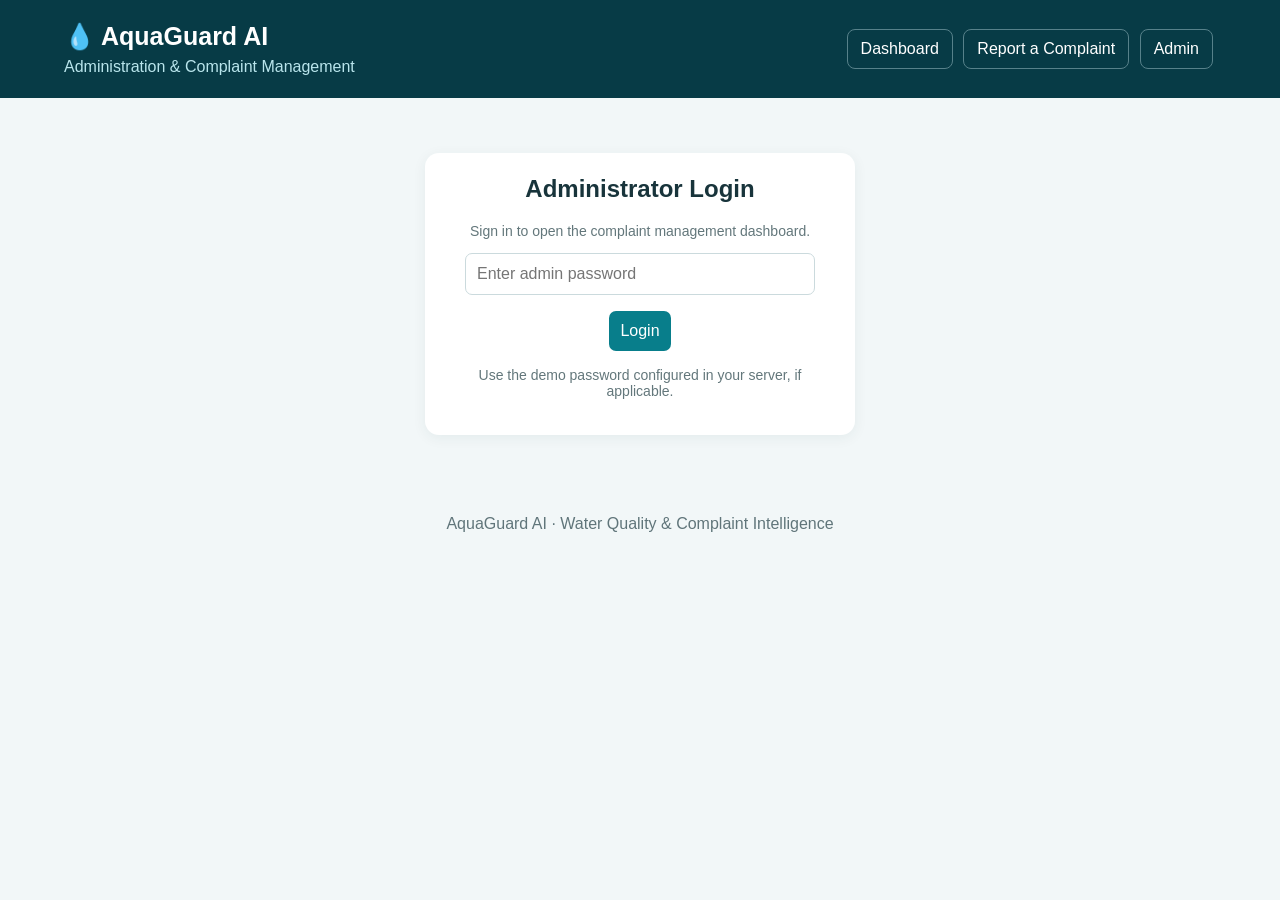
<file: admin.html>
<!DOCTYPE html>
<html lang="en">
<head>
<meta charset="UTF-8">
<meta name="viewport" content="width=device-width, initial-scale=1.0">
<title>AquaGuard AI | Admin Dashboard</title>
<style>
*{box-sizing:border-box}
body{margin:0;font-family:Arial,sans-serif;background:#f2f7f8;color:#18343b}
header{background:#073b46;color:white;padding:22px 5%;display:flex;justify-content:space-between;align-items:center;flex-wrap:wrap;gap:12px}
header h1{margin:0;font-size:25px}
header p{margin:7px 0 0;color:#b9e5ec}
nav a{color:white;text-decoration:none;border:1px solid #57818a;padding:10px 13px;border-radius:8px;display:inline-block;margin:3px}
main{max-width:1200px;margin:28px auto;padding:0 18px}
.card{background:white;padding:22px;border-radius:14px;box-shadow:0 3px 14px #173b4510;margin-bottom:22px}
h2{margin-top:0}
input,select,button{font:inherit;padding:11px;border:1px solid #cbdadd;border-radius:7px}
button{background:#087e8b;color:white;border:0;cursor:pointer}
button:hover{background:#05636d}
button:disabled{opacity:.5;cursor:not-allowed}
input{width:100%;max-width:350px}
.login{max-width:430px;margin:55px auto;text-align:center}
.stats{display:grid;grid-template-columns:repeat(auto-fit,minmax(160px,1fr));gap:15px;margin-bottom:22px}
.stat{background:white;padding:20px;border-radius:12px;border-left:5px solid #078b99;box-shadow:0 3px 12px #1233}
.stat p{color:#60757a;margin:0 0 10px}
.stat strong{font-size:30px}
.table-wrap{overflow-x:auto}
table{width:100%;border-collapse:collapse;min-width:750px}
th,td{text-align:left;padding:13px;border-bottom:1px solid #e2ebed}
th{background:#edf6f7}
.badge{padding:5px 8px;border-radius:20px;font-size:12px;background:#e6eff0}
.notice{padding:12px;border-radius:8px;background:#fff6dc;color:#735719;margin-bottom:16px}
.muted{color:#63777b;font-size:14px}
.row{display:flex;gap:10px;flex-wrap:wrap;align-items:center}
.hidden{display:none}
.error{color:#b42318}
footer{text-align:center;color:#60757a;padding:25px}
@media(max-width:600px){header{align-items:flex-start}header h1{font-size:21px}.card{padding:15px}}
</style>
</head>
<body>
<header>
  <div>
    <h1>💧 AquaGuard AI</h1>
    <p>Administration & Complaint Management</p>
  </div>
  <nav>
    <a href="/">Dashboard</a>
    <a href="/complaints.html">Report a Complaint</a>
    <a href="/admin.html">Admin</a>
  </nav>
</header>

<main>
  <section id="login" class="card login">
    <h2>Administrator Login</h2>
    <p class="muted">Sign in to open the complaint management dashboard.</p>
    <form id="loginForm">
      <input id="password" type="password" placeholder="Enter admin password" required>
      <p><button type="submit">Login</button></p>
      <p id="loginMessage" class="error"></p>
    </form>
    <p class="muted">Use the demo password configured in your server, if applicable.</p>
  </section>

  <section id="dashboard" class="hidden">
    <div class="row" style="justify-content:space-between;margin-bottom:18px">
      <div>
        <h2>Admin Dashboard</h2>
        <p class="muted">Review complaints and update their status.</p>
      </div>
      <button id="logout">Logout</button>
    </div>

    <div class="notice">
      Demo mode: complaints below are stored in this browser. This page is not connected to server-side complaint storage yet.
    </div>

    <div class="stats">
      <div class="stat"><p>Total Complaints</p><strong id="total">0</strong></div>
      <div class="stat"><p>Submitted</p><strong id="submitted">0</strong></div>
      <div class="stat"><p>Under Review</p><strong id="review">0</strong></div>
      <div class="stat"><p>Resolved</p><strong id="resolved">0</strong></div>
    </div>

    <section class="card">
      <div class="row" style="justify-content:space-between">
        <h2>Complaint Records</h2>
        <div class="row">
          <select id="filter">
            <option value="All">All statuses</option>
            <option value="Submitted">Submitted</option>
            <option value="Under Review">Under Review</option>
            <option value="Resolved">Resolved</option>
          </select>
          <button id="refresh">Refresh</button>
        </div>
      </div>

      <div class="table-wrap">
        <table>
          <thead>
            <tr>
              <th>Complaint ID</th>
              <th>Name</th>
              <th>Category</th>
              <th>Location</th>
              <th>Description</th>
              <th>Status</th>
              <th>Update Status</th>
            </tr>
          </thead>
          <tbody id="complaintRows"></tbody>
        </table>
      </div>
      <p id="empty" class="muted">No complaints found in browser storage.</p>
    </section>

    <section class="card">
      <h2>Demonstration Data</h2>
      <p class="muted">Add sample complaints to test the dashboard. This will not create real reports.</p>
      <button id="addSamples">Add Sample Complaints</button>
      <button id="clearSamples" style="background:#a33">Clear Demo Complaints</button>
      <p id="dataMessage" class="muted"></p>
    </section>
  </section>
</main>

<footer>AquaGuard AI · Water Quality & Complaint Intelligence</footer>

<script>
const $ = id => document.getElementById(id);
const STORAGE_KEY = "aquaguardComplaints";
const DEMO_PASSWORD = "AquaAdmin2026!";

function readComplaints() {
  try {
    const data = JSON.parse(localStorage.getItem(STORAGE_KEY) || "[]");
    return Array.isArray(data) ? data : [];
  } catch (error) {
    return [];
  }
}

function saveComplaints(items) {
  localStorage.setItem(STORAGE_KEY, JSON.stringify(items));
}

function safeText(value) {
  return String(value ?? "").replace(/[&<>"']/g, ch => ({
    "&":"&amp;", "<":"&lt;", ">":"&gt;",
    '"':"&quot;", "'":"&#39;"
  })[ch]);
}

function getStatus(item) {
  return item.status || "Submitted";
}

function render() {
  const all = readComplaints();
  $("total").textContent = all.length;
  $("submitted").textContent = all.filter(c => getStatus(c) === "Submitted").length;
  $("review").textContent = all.filter(c => getStatus(c) === "Under Review").length;
  $("resolved").textContent = all.filter(c => getStatus(c) === "Resolved").length;

  const selected = $("filter").value;
  const visible = all.filter(c => selected === "All" || getStatus(c) === selected);
  $("empty").classList.toggle("hidden", visible.length > 0);

  $("complaintRows").innerHTML = visible.map(c => {
    const id = c.id || c.complaintId || "Not assigned";
    const status = getStatus(c);
    return `<tr>
      <td>${safeText(id)}</td>
      <td>${safeText(c.name || c.fullName || "Citizen")}</td>
      <td>${safeText(c.category || "Water issue")}</td>
      <td>${safeText(c.location || c.area || "Not specified")}</td>
      <td>${safeText(c.description || c.message || "-")}</td>
      <td><span class="badge">${safeText(status)}</span></td>
      <td>
        <select data-id="${safeText(id)}" class="statusSelect" aria-label="Change status for ${safeText(id)}">
          <option ${status==="Submitted"?"selected":""}>Submitted</option>
          <option ${status==="Under Review"?"selected":""}>Under Review</option>
          <option ${status==="Resolved"?"selected":""}>Resolved</option>
        </select>
        <button data-update="${safeText(id)}">Save</button>
      </td>
    </tr>`;
  }).join("");

  $("complaintRows").querySelectorAll("button[data-update]").forEach(button => {
    button.addEventListener("click", () => {
      const id = button.dataset.update;
      const select = [...document.querySelectorAll(".statusSelect")]
        .find(el => el.dataset.id === id);
      const items = readComplaints();
      const item = items.find(c => String(c.id || c.complaintId || "Not assigned") === id);
      if (!item || !select) return;
      item.status = select.value;
      saveComplaints(items);
      $("dataMessage").textContent = "Status updated in this browser.";
      render();
    });
  });
}

$("loginForm").addEventListener("submit", event => {
  event.preventDefault();
  if ($("password").value === DEMO_PASSWORD) {
    $("login").classList.add("hidden");
    $("dashboard").classList.remove("hidden");
    render();
  } else {
    $("loginMessage").textContent = "Incorrect demo password.";
  }
});

$("logout").addEventListener("click", () => {
  $("password").value = "";
  $("dashboard").classList.add("hidden");
  $("login").classList.remove("hidden");
});

$("filter").addEventListener("change", render);
$("refresh").addEventListener("click", render);

$("addSamples").addEventListener("click", () => {
  const items = readComplaints();
  items.push(
    {
      id:"AG-DEMO-001", name:"Demo Citizen", category:"Water Leakage",
      location:"Campus Block A", description:"Water leaking near the pipeline.",
      status:"Submitted", demo:true
    },
    {
      id:"AG-DEMO-002", name:"Demo Student", category:"Water Quality",
      location:"Hostel Zone", description:"Water appears cloudy.",
      status:"Under Review", demo:true
    }
  );
  saveComplaints(items);
  $("dataMessage").textContent = "Sample complaints added.";
  render();
});

$("clearSamples").addEventListener("click", () => {
  if (!confirm("Delete all complaints saved in this browser?")) return;
  saveComplaints([]);
  $("dataMessage").textContent = "Browser complaint list cleared.";
  render();
});
</script>
</body>
</html>
</file>
